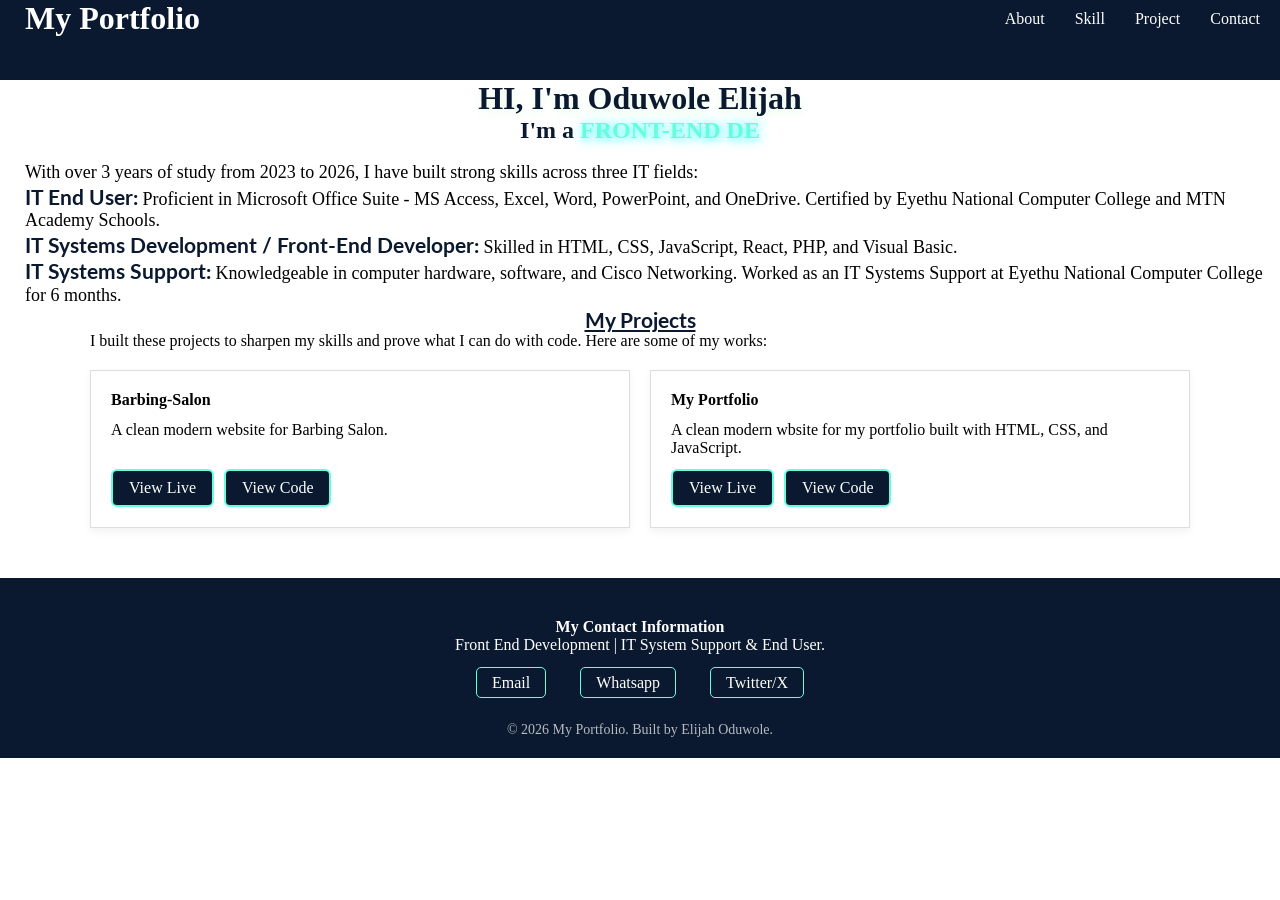
<file: index.html>
<!DOCTYPE html>
<html lang="en">
<head>
    <meta charset="UTF-8">
    <meta name="viewport" content="width=device-width, initial-scale=1.0">
    <link rel="stylesheet" href="home-page.css">
    <title>My Portfolio</title>
</head>
<body>

    <header class="header">
        <div class="navbar">
            <div class="nav-name">
                <h1>My Portfolio</h1>
            </div>
        

            <div class="bars">
                <span class="bar"></span>
                <span class="bar"></span>
                <span class="bar"></span>
            </div>

            
            <ul class="nav-menu">
                <li><a href="#about">About</a></li>
                <li><a href="#skill">Skill</a></li>
                <li><a href="#my-projects">Project</a></li>
                <li><a href="#contacts">Contact</a></li>
            </ul>
        </div>
    </header>
    
    <div class="about-me" id="about">
        <h1>HI, I'm Oduwole Elijah</h1>
        <h2>I'm a <span id="changing-text">Front-End Developer</span></h2>
    </div>

    <br>

    <p class="My-Skills" id="skills">
        With over 3 years of study from 2023 to 2026, I have built strong skills across three IT fields: <br>
        <span>IT End User:</span> Proficient in Microsoft Office Suite - MS Access, Excel, Word, PowerPoint, and OneDrive.
        Certified by Eyethu National Computer College and MTN Academy Schools. <br>
        <span>IT Systems Development / Front-End Developer:</span> Skilled in HTML, CSS, JavaScript, React, PHP, and Visual Basic. <br>
        <span>IT Systems Support:</span> Knowledgeable in computer hardware, software, and Cisco Networking. 
        Worked as an IT Systems Support at Eyethu National Computer College for 6 months.
    </p> 

    <section id="my-projects">
        <h3>My Projects</h3>
        <p>
            I built these projects to sharpen my skills and prove what I can do with code. Here are some of my works:
        </p>

        <div class="project-lists">
            <div class="project-cards">
                <h4>Barbing-Salon</h4>
                <p>A clean modern website for Barbing Salon.</p>
                <div class="project-links">
                    <a href="https://elixe07.github.io/Ednimen-salon/">View Live</a> 
                    <a href="https://github.com/Elixe07/Ednimen-salon">View Code</a>
                </div>
            </div>

            <div class="project-cards">
                <h4>My Portfolio</h4>
                <p>A clean modern wbsite for my portfolio built with HTML, CSS, and JavaScript.</p>
                <div class="project-links">
                    <a href="https://elixe07.github.io/my-profile-portfolio/" target="_blank">View Live</a> 
                    <a href="https://github.com/Elixe07/my-profile-portfolio" target="_blank">View Code</a>
                </div>               
            </div>
        </div>
    </section>

    <footer id="contacts">
        <div id="My-contacts">
            <h4>My Contact Information</h4>
            <p>Front End Development | IT System Support & End User.</p>
            
            <div class="social-links">
                <a href="mailto:elijaholorunwa123@gmail.com">Email</a>
                <a href="http://wa.me/+27740535659?texr=Hi%20I%20saw%20your%20portfolio!" target="_blank" rel="noopener noreferrer">Whatsapp</a>
                <a href="http://x.com/Elixe0723" target="_blank" rel="noopener noreferrer">Twitter/X</a>
            </div>

            <p class="copyright">
                &copy; 2026 My Portfolio. Built by Elijah Oduwole.
            </p>
        </div>
    </footer>

    <script src="home-page.js"></script>
</body>
</html>
</file>
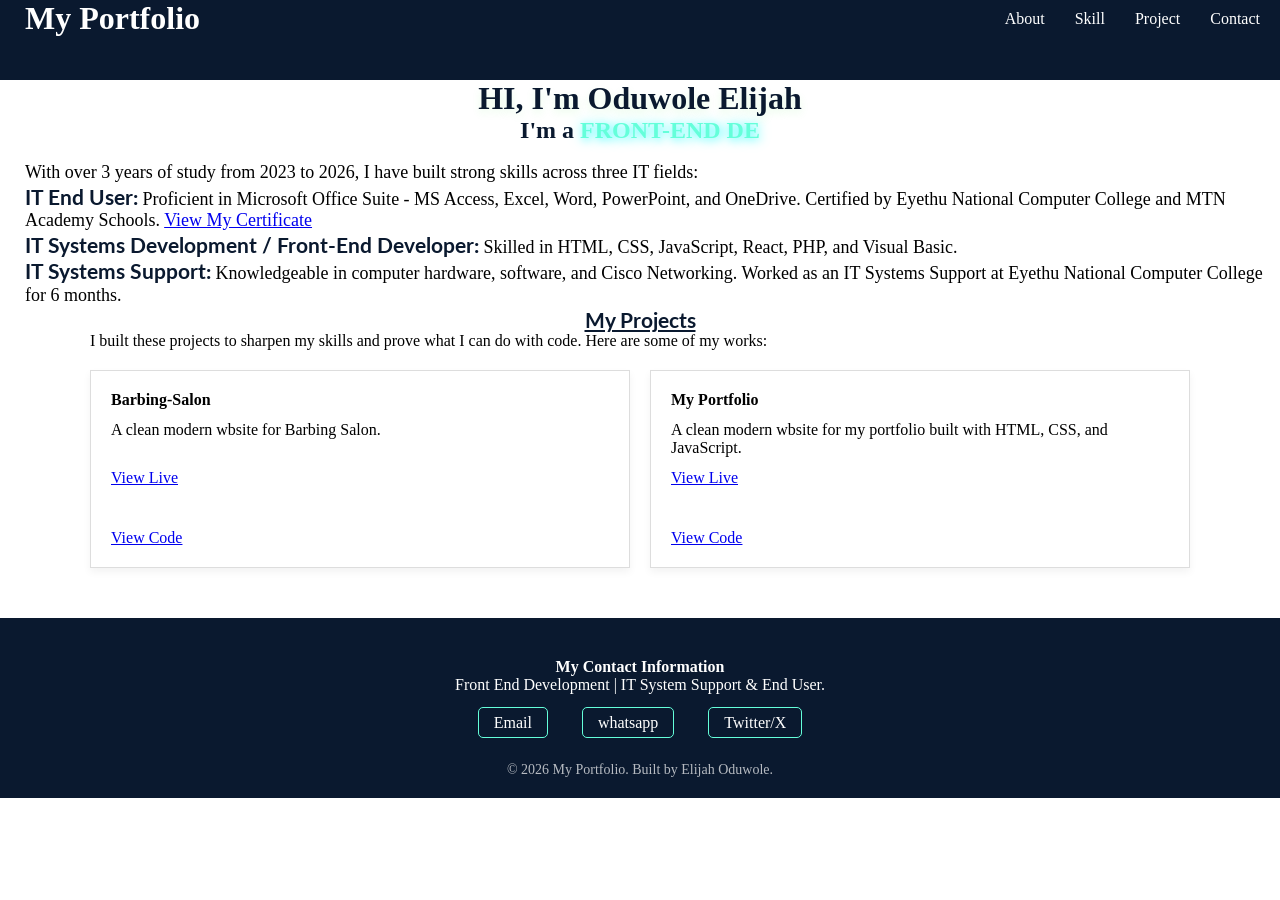
<file: Home-page.html>
<!DOCTYPE html>
<html lang="en">
<head>
    <meta charset="UTF-8">
    <meta name="viewport" content="width=device-width, initial-scale=1.0">
    <link rel="stylesheet" href="home-page.css">
    <title>My Portfolio</title>
</head>
<body>

    <header class="header">
        <div class="navbar">
            <div class="nav-name">
                <h1>My Portfolio</h1>
            </div>
        

            <div class="bars">
                <span class="bar"></span>
                <span class="bar"></span>
                <span class="bar"></span>
            </div>

            
            <ul class="nav-menu">
                <li><a href="#">About</a></li>
                <li><a href="#">Skill</a></li>
                <li><a href="#">Project</a></li>
                <li><a href="#">Contact</a></li>
            </ul>
        </div>
    </header>
    
    <div class="about-me">
        <h1>HI, I'm Oduwole Elijah</h1>
        <h2>I'm a <span id="changing-text">Front-End Developer</span></h2>
    </div>

    <br>

    <p class="My-Skills">
        With over 3 years of study from 2023 to 2026, I have built strong skills across three IT fields: <br>
        <span>IT End User:</span> Proficient in Microsoft Office Suite - MS Access, Excel, Word, PowerPoint, and OneDrive.
        Certified by Eyethu National Computer College and MTN Academy Schools. <a href="#">View My Certificate</a> <br>
        <span>IT Systems Development / Front-End Developer:</span> Skilled in HTML, CSS, JavaScript, React, PHP, and Visual Basic. <br>
        <span>IT Systems Support:</span> Knowledgeable in computer hardware, software, and Cisco Networking. 
        Worked as an IT Systems Support at Eyethu National Computer College for 6 months.
    </p> 

    <section id="my-projects">
        <h3>My Projects</h3>
        <p>
            I built these projects to sharpen my skills and prove what I can do with code. Here are some of my works:
        </p>

        <div class="project-lists">
            <div class="project-cards">
                <h4>Barbing-Salon</h4>
                <p>A clean modern wbsite for Barbing Salon.</p>
                <a href="#">View Live</a> <br>
                <a href="#">View Code</a>
            </div>

            <div class="project-cards">
                <h4>My Portfolio</h4>
                <p>A clean modern wbsite for my portfolio built with HTML, CSS, and JavaScript.</p>
                <a href="https://shiny-gaufre-33d44d.netlify.app/" target="_blank">View Live</a> <br>
                <a href="https://github.com/Elixe07/my-profile-portfolio" target="_blank">View Code</a>               
            </div>
        </div>
    </section>

    <footer>
        <div id="My-contacts">
            <h4>My Contact Information</h4>
            <p>Front End Development | IT System Support & End User.</p>
            
            <div class="social-links">
                <a href="mailto:elijaholorunwa123@gmail.com">Email</a>
                <a href="http://wa.me/+27740535659?texr=Hi%20I%20saw%20your%20portfolio!" target="_blank" rel="noopener noreferrer">whatsapp</a>
                <a href="http://x.com/Elixe0723" target="_blank" rel="noopener noreferrer">Twitter/X</a>
            </div>

            <p class="copyright">
                &copy; 2026 My Portfolio. Built by Elijah Oduwole.
            </p>
        </div>
    </footer>

    <script src="home-page.js"></script>
</body>
</html>
</file>
<file: home-page.css>
@import url('https://fonts.googleapis.com/css2?family=Lato:ital,wght@0,100;0,300;0,400;0,700;0,900;1,100;1,300;1,400;1,700;1,900&display=swap');

*{
    padding: 0;
    margin: 0;
    box-sizing: border-box;
}

.nav-name{
    color: white;
    margin-left: 25px;
    text-align: left;
}

ul{
    list-style-type: none;
}

.nav-menu ul li a{
    text-decoration: none;
    color: white;
    padding: 12px;
}

.header{
    width: 100%;
    height: 80px;
    background-color: #0a192f;
}

.navbar{
    display: flex;
    justify-content: space-between;
    align-items: center;
}

.bars{
    display: none;
}

.bar{
    display: block;
    width: 25px;
    height: 3px;
    margin: 5px auto;
    background-color: white;
    transition: all 0.3s ease-in-out;
}

.nav-menu {
    display: flex;
    gap: 30px;
    list-style: none;
    position: relative;
    left: -20px;
}

.nav-menu li a{
    color: white;
    text-decoration: none;
}

.about-me{
    text-align: center;
}

.about-me h1{
    color: #0a192f;
    text-shadow: 0 4px 10px rgba(17, 230, 17, 0.1);
}

.about-me h2{
    color: #0a192f;
}

.about-me #changing-text{
    color: #64ffda;
    text-shadow: 2px 2px 8px rgba(0, 255, 255, 0.6), 0 0 15px rgba(0, 255, 255, 0.4);
    font-weight: bold;
}

.My-Skills{
    margin-left: 15px;
    text-align: left;
    font-size: 18px;
    line-height: 1.2;
    padding: 0 10px;
}

.My-Skills span{
    color: #0a192f;
    font-size: 21px;
    text-align: left;
    font-family: "Lato", sans-serif;
    font-weight: bold;
}

#my-projects{
    max-width: 1100px;
    margin: 0 auto;
}

#my-projects h3{
    text-align: center;
    font-size: 21px;
    color: #0a192f;
    font-family: "Lato", sans-serif;
    font-weight: bold;
    text-decoration: underline;
}

#my-projects p{
    font-size: 16px;
}

.project-lists{
    display: grid;
    grid-template-columns: repeat(auto-fit, minmax(300px, 1fr));
    gap: 20px;
    margin-top: 20px;
}

.project-cards{
    display: flex;
    flex-direction: column;
    gap: 12px;
    padding: 20px;
    border-radius: 10x;
    background: #fff;
    box-shadow: 0 4px 8px rgba(0, 0, 0, 0.05);
    height: 100%;
    border: 1px solid #ddd;
}

.project-cards p{
    font-size: 18px;
    flex-grow: 1;
}

.project-links{
    display: flex;
    gap: 10px;
    flex-wrap: wrap;
    margin-top: auto;
}

.project-links a{
    border: 2px solid #64ffda;
    padding: 8px 16px;
    border-radius: 6px;
    text-decoration: none;
    color: white;
    background: #0a192f;
    font-size: 16px;
    transition: 0.2s;
}

.project-links a:hover{
    background: #64ffda;
    color: #0a192f;
    border: 2px solid #0a192f;
}

footer{
    background: #0a192f;
    color: #fff;
    text-align: center;
    padding: 40px 20px 20px;
    margin-top: 50px;
}

.My-contacts h4{
    color: #fff;
    margin-bottom: 5px;
}

.My-contacts p{
    width: 100%;
    max-width: 600px;
    margin: 10px auto;
    color:  #8892b0;
    text-align: center;
}

.social-links{
    margin: 20px;
}

.social-links a{
    color: white;
    text-decoration: none;
    margin: 0 15px;
    border: 1px solid #64ffda;
    padding: 6px 15px;
    border-radius: 5px;
    transition: 0.3s;
}

.social-links a:hover{
    background: #64ffda;
    color: #0a192f;
}

.copyright{
    margin-top: 30px;
    font-size: 14px;
    opacity: 0.7;
}

@media screen and (max-width: 768px) {
    body{
        padding: 15px;
    }

    h1{
        font-size: 28px;
        text-align: center;
        font-family: serif;
    }

    h2{
        font-size: 18px;
        text-align: center;
        font-family: sans-serif;
    }

    p{
        font-size: 16px;
        text-align: center;
    }

    #changing-text{
        color: #64ffda;
        border-right: 2px solid #64ffda;
        padding-right: 5px;
        transition: all 0.3s ease;
    }

    .nav-menu{
        display: flex;
        flex-direction: column;
        align-items: center;
        gap: 10px;
    }

    .nav-menu a{
        text-decoration: none;
    }

    .bars{
        display: block;
        padding: 12px;
    }

    .nav-menu {
        position: fixed;
        left: -100%;
        top: 80px;
        background: #0a192f;
        width: 60%;
        height: auto;
        border-radius: 0 0 10px 0;
        display: flex;
        flex-direction: column;
        align-items: center;
        gap: 20px;
        padding: 20px 0;
        transition: 0.3s;
    }

    .nav-menu li a{
        list-style-type: none;
        color: white;
        font-size: 18px;
        text-decoration: none;
    }

    .nav-menu.active{
        left: 0;
    }

    .about-me h2 span{
    color: #0a192f;
    }

    .about-me h1{
        text-align: center;
        padding: 0 15px;
    }

    .My-Skills{
        width: 90%;
        max-width: 100%;
        margin: 15px auto;
        text-align: left;
        font-size: 16px;
        line-height: 1.7;
        padding: 0 10px;
        box-sizing: border-box;
        word-wrap: break-word;
        font-family: Montserrat;
        line-height: 1.4;
    }

    .My-Skills span{
        color: #0a192f;
        font-weight: bold;
        font-family: "Lato", sans-serif;
        font-style: normal;
    }

    .My-Skills a{
        text-decoration: underline;
        color: #0a192f;
    }

    #my-projects h3{
        text-align: center;
    }

    #my-projects p {
        width: 90%;
        max-width: 100%;
        margin: 15px auto;
        text-align: left;
        font-size: 16px;
        line-height: 1.7;
        padding: 0 10px;
        box-sizing: border-box;
        word-wrap: break-word;
        font-family: Montserrat;
        line-height: 1.4;
    }

    .project-lists{
      display: grid;
      grid-template-columns: repeat(auto-fit, minmax(280px, 1fr));
      gap: 20px;
      width: 90%;
      max-width: 1100px;
      margin: 20px auto;  
    }

    .project-cards{
        background: #dfdbdb;
        border: 1px solid #ddd;
        border-radius: 12px;
        padding: 20px;
        box-shadow: 0 4px 10px rgba(17, 230, 17, 0.1);
        text-align: left;
    }

    .project-cards h4{
        margin-bottom: 8px;
        color: #0a192f;
        font-weight: bold;
        font-family: "Lato", sans-serif;
        font-style: normal;
    }

    .project-cards a{
        margin-right: 15px;
        color: white;
        text-decoration: none;
        font-size: bold;
        cursor: pointer;
        transition: 0.1s;
    }

    .project-cards a:hover{
        text-decoration: underline #0a192f;
    }

    .social-links a{
        display: grid;
        margin: 15px;
    }
}
</file>
